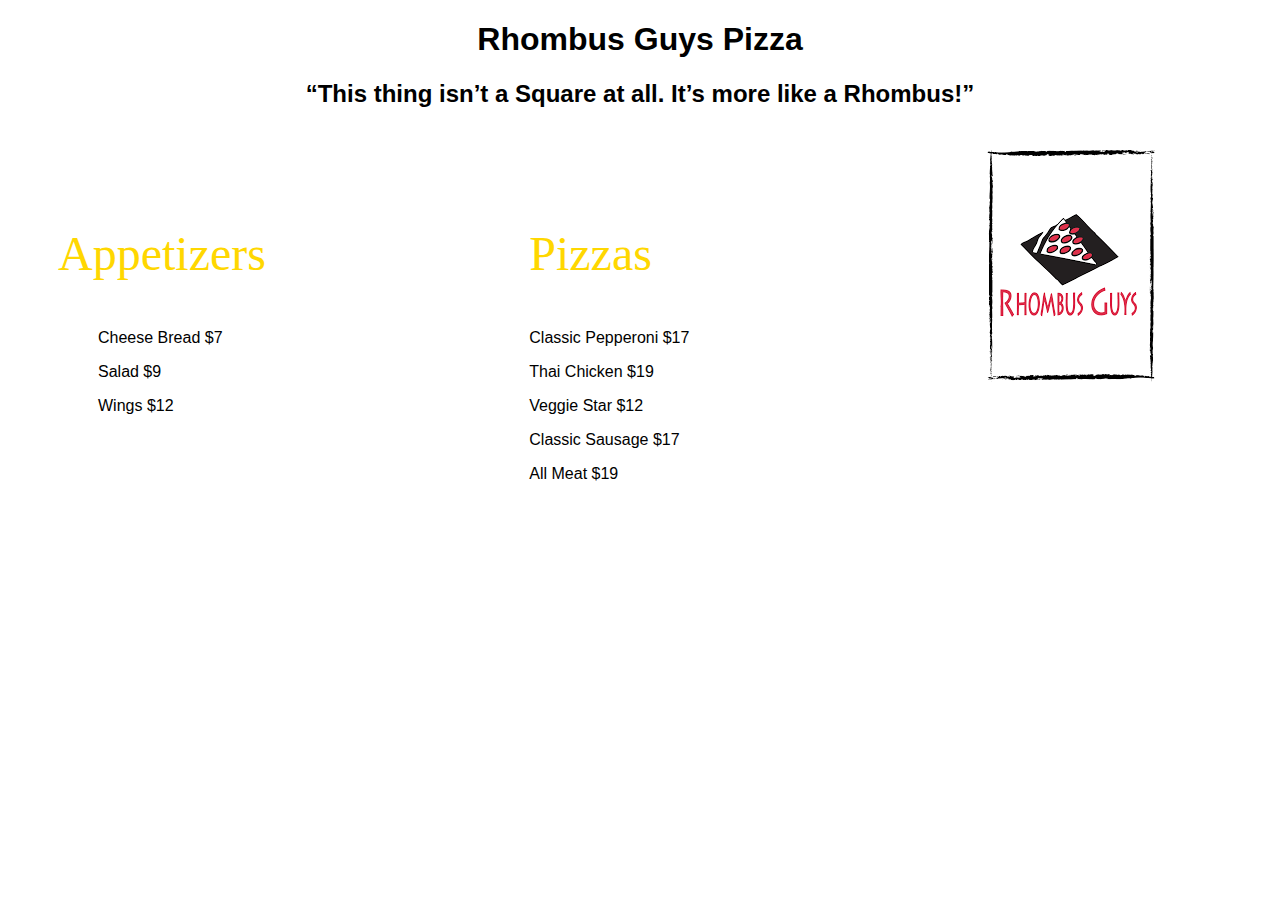
<file: fontassignment/index.html>
<!DOCTYPE html>
<html lang="en" dir="ltr">
  <head>
    <meta charset="utf-8">
    <title>Rhombus Guys Menu</title>
    <link href = "css/style.css" rel=stylesheet type="text/css">



  </head>
  <body>




        <h1>Rhombus Guys Pizza</h1>

        <h2>
        “This thing isn’t a Square at all.  It’s more like a Rhombus!”
      </h2>
<div>
  <div class="logo"> <img src="image/logo.png"></div>
<div class="box">
  <p class="heading"> Appetizers </p>

    <ul class="options"> Cheese Bread $7</ul>
    <ul class="options"> Salad $9</ul>
    <ul class="options"> Wings $12</ul>

</div>
<div class="box2">
  <p class="heading"> Pizzas </p>

    <ul class="options"> Classic Pepperoni $17</ul>
    <ul class="options"> Thai Chicken $19</ul>
    <ul class="options"> Veggie Star $12</ul>
    <ul class="options"> Classic Sausage $17</ul>
    <ul class="options"> All Meat $19</ul>
</div>


</div>

  </body>
</html>
</file>
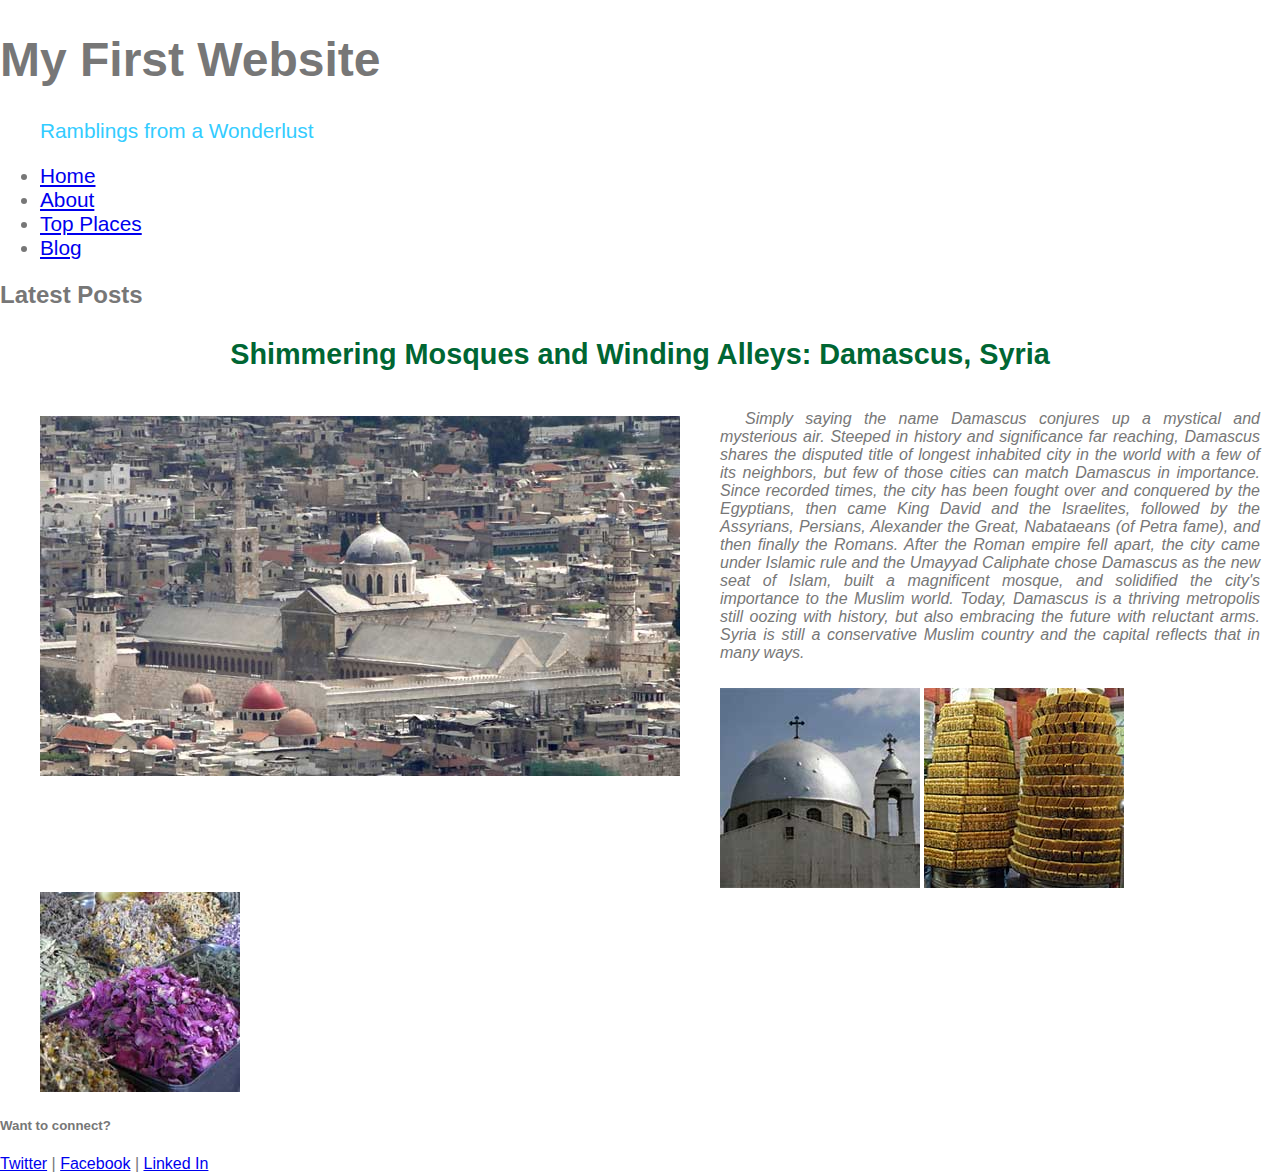
<file: practice4-start 2/index.html>
<!DOCTYPE html>
<html>
     <head>
           <meta charset="utf-8">
           <title>CSS Practice Site 1</title>
           <link href="css/normalize.css" rel="stylesheet" type="text/css">
           <link href="css/styles.css" rel="stylesheet" type="text/css">

           <style>
		   body {
				color: #777;
		   }
		   </style>
     </head>

    <body>
          <header>
              <h1>My First Website</h1>
              <blockquote>Ramblings from a Wonderlust</blockquote>
          </header>
        <nav id="main-nav">
            <ul>
                <li><a href="#">Home</a></li>
                <li><a href="#">About</a></li>
                <li><a href="#">Top Places</a></li>
                <li><a href="#">Blog</a></li>
            </ul>
        </nav>

         <section>
             <h2>Latest Posts</h2>
             <article>
             <h3 class="post-heading">Shimmering Mosques and Winding Alleys: Damascus, Syria</h3>
              <figure class="hero-image">   <img src="img/Umayyad_Mosque_edited.jpg" alt="The Umayyad Mosque in Damascus"></figure>
             <p class="font1">Simply saying the name Damascus conjures up a mystical and mysterious air. Steeped in history and significance far reaching, Damascus shares the disputed title of longest inhabited city in the world with a few of its neighbors, but few of those cities can match Damascus in importance. Since recorded times, the city has been fought over and conquered by the Egyptians, then came King David and the Israelites, followed by the Assyrians, Persians, Alexander the Great, Nabataeans (of Petra fame), and then finally the Romans. After the Roman empire fell apart, the city came under Islamic rule and the Umayyad Caliphate chose Damascus as the new seat of Islam, built a magnificent mosque, and solidified the city's importance to the Muslim world. Today, Damascus is a thriving metropolis still oozing with history, but also embracing the future with reluctant arms. Syria is still a conservative Muslim country and the capital reflects that in many ways.
             </p>
             <figure class="article-thumbs"> <img src="img/thumbs/ananias_chapel_thumb.jpg" alt="The Anaias chapel in damascus, syria">
               <img src="img/thumbs/souk_candy_thumb.jpg" alt="Candy for sale in the damascus souk">
               <img src="img/thumbs/souk_flowers_thumb.jpg" alt="Dried flowers for sale in the damascus souk"></figure>
             </article>

             
         </section>

         <footer>
             <h5>Want to connect?</h5>
             <nav>
                 <a href="https://www.twitter.com">Twitter</a> |
                 <a href="https://www.facebook.com">Facebook</a> |
                 <a href="https://www.linkdin.com">Linked In</a>
             </nav>
         </footer>
   </body>
</html>
</file>
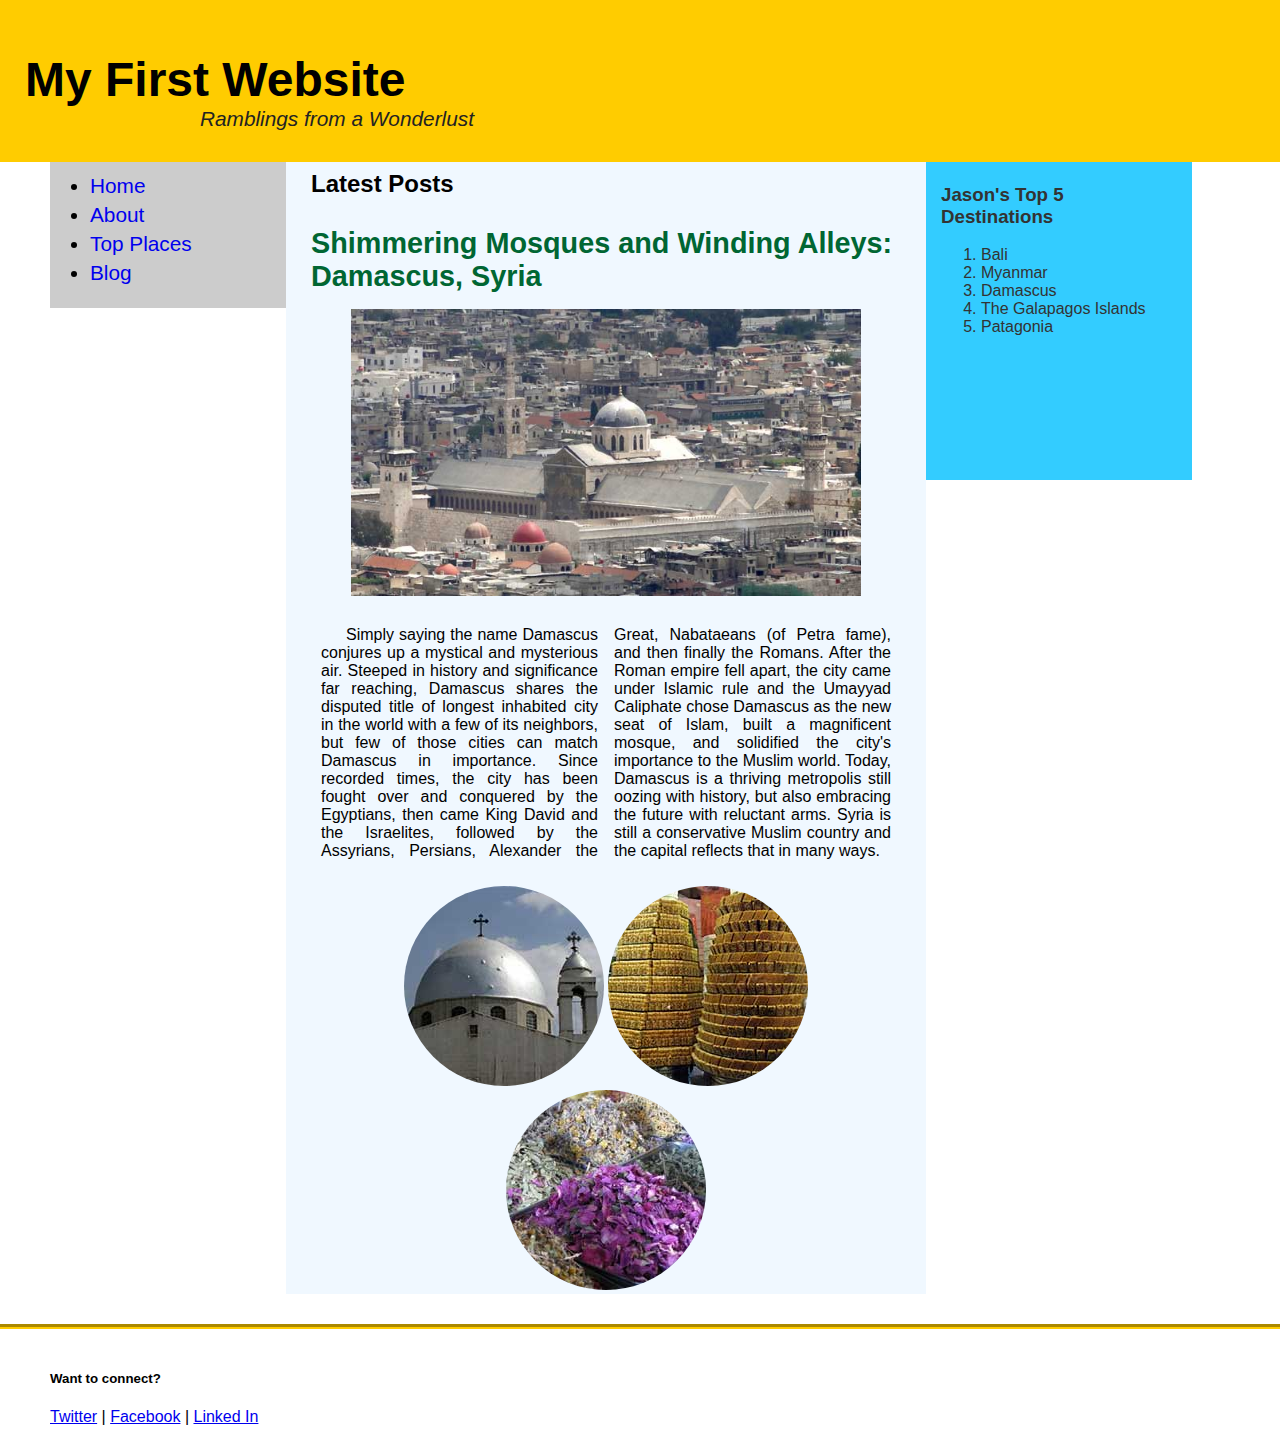
<file: Practice6-start/index.html>
<!DOCTYPE html>
<html>
     <head>
           <meta charset="utf-8">
           <title>Practice Site</title>
           <link href="css/normalize.css" rel="stylesheet" type="text/css">
           <link href="css/styles.css" rel="stylesheet" type="text/css">
     </head>

    <body>
          <header>
              <h1>My First Website</h1>
              <blockquote>Ramblings from a Wonderlust</blockquote>
          </header>
        <main id="page-content" class="container">
        <nav id="main-nav">
            <ul>
                <li><a href="#">Home</a></li>
                <li><a href="#">About</a></li>
                <li><a href="#">Top Places</a></li>
                <li><a href="#">Blog</a></li>
            </ul>
        </nav>
             <section id="main">
             <h2>Latest Posts</h2>
             <article class="post">
             <h3 class="post-heading">Shimmering Mosques and Winding Alleys: Damascus, Syria</h3>
             <figure class="hero-image">
                 <img src="img/Umayyad_Mosque_edited.jpg" alt="The Umayyad Mosque in Damascus" width="640px" >
            </figure>
             <p>Simply saying the name Damascus conjures up a mystical and mysterious air. Steeped in history and significance far reaching, Damascus shares the disputed title of longest inhabited city in the world with a few of its neighbors, but few of those cities can match Damascus in importance. Since recorded times, the city has been fought over and conquered by the Egyptians, then came King David and the Israelites, followed by the Assyrians, Persians, Alexander the Great, Nabataeans (of Petra fame), and then finally the Romans. After the Roman empire fell apart, the city came under Islamic rule and the Umayyad Caliphate chose Damascus as the new seat of Islam, built a magnificent mosque, and solidified the city's importance to the Muslim world. Today, Damascus is a thriving metropolis still oozing with history, but also embracing the future with reluctant arms. Syria is still a conservative Muslim country and the capital reflects that in many ways.
             </p>
             <section class="article-thumbs">
            	<img src="img/thumbs/ananias_chapel_thumb.jpg" alt="The Ananias chapel in Damascus, Syria" width="200px">
             	<img src="img/thumbs/souk_candy_thumb.jpg" alt="Candy for sale in the damascus souk" width="200px">
             	<img src="img/thumbs/souk_flowers_thumb.jpg" alt="Dried flowers on display in the Damascus souk" width="200px">
            </section>
             </article>
             </section>
             <aside id="sidebar">
             <h3>Jason's Top 5 Destinations</h3>
             <ol>
                 <li>Bali</li>
                 <li>Myanmar</li>
                 <li>Damascus</li>
                 <li>The Galapagos Islands</li>
                 <li>Patagonia</li>
             </ol>
            </aside>
         </main>
         <footer>
             <section class="container">
             <h5>Want to connect?</h5>
             <nav>
                 <a href="https://www.twitter.com">Twitter</a> |
                 <a href="https://www.facebook.com">Facebook</a> |
                 <a href="https://www.linkdin.com">Linked In</a>
             </nav>
             </section>
         </footer>
   </body>
</html>
</file>
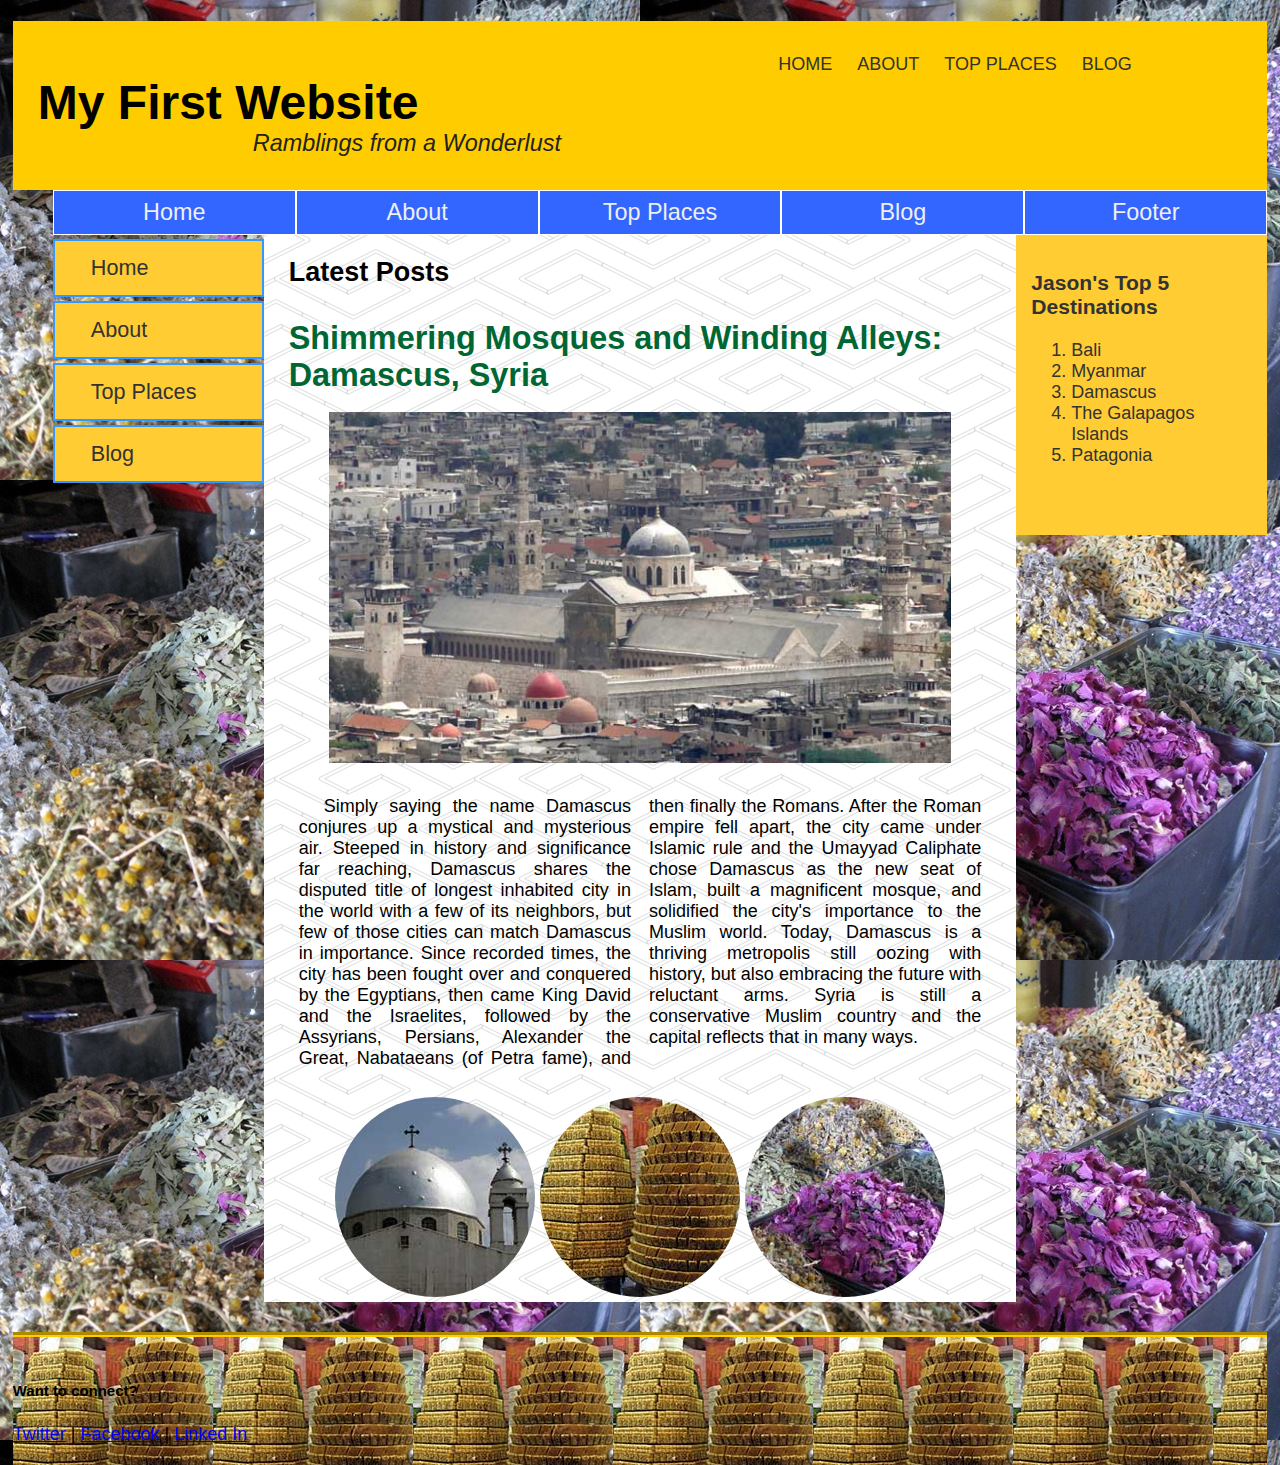
<file: practice9/index.html>
<!DOCTYPE html>
<html>
     <head>
           <meta charset="utf-8">
           <title>Practice Site</title>
           <link href="css/normalize.css" rel="stylesheet" type="text/css"> 
           <link href="css/styles.css" rel="stylesheet" type="text/css"> 
     </head>

    <body>
         <div id="demo">&nbsp;</div>
          <header>
           <nav id="top-nav">
            <ul>
                <li><a href="#">Home</a></li>
                <li><a href="about.html">About</a></li>
                <li><a href="places.html">Top Places</a></li>
                <li><a href="posts/example.html">Blog</a></li>
            </ul>
         </nav>
              <h1>My First Website</h1>
              <blockquote>Ramblings from a Wonderlust</blockquote>
          </header>
        <main id="page-content" class="container">
        <div id="navigation">
            <nav id="main-nav">
            <ul>
                <li><a href="#">Home</a></li>
                <li><a href="about.html">About</a></li>
                <li><a href="places.html">Top Places</a></li>
                <li><a href="posts/example.html">Blog</a></li>
                <li><a href="#footer">Footer</a></li>
            </ul>
        </nav>
        </div>
        <section id="primary">
        <nav id="secondary-nav">
            <ul>
                <li><a href="#">Home</a></li>
                <li><a href="#">About</a></li>
                <li><a href="#">Top Places</a></li>
                <li><a href="#">Blog</a></li>
            </ul>
        </nav>
        </section> <!-- close #primary -->
        <section id="main">
             <h2>Latest Posts</h2>
             <article class="post">
             <h3 class="post-heading">Shimmering Mosques and Winding Alleys: Damascus, Syria</h3>
             <figure class="hero-image">
                 <img src="img/Umayyad_Mosque_edited.jpg" alt="The Umayyad Mosque in Damascus" width="640px" >
            </figure>
             <p>Simply saying the name Damascus conjures up a mystical and mysterious air. Steeped in history and significance far reaching, Damascus shares the disputed title of longest inhabited city in the world with a few of its neighbors, but few of those cities can match Damascus in importance. Since recorded times, the city has been fought over and conquered by the Egyptians, then came King David and the Israelites, followed by the Assyrians, Persians, Alexander the Great, Nabataeans (of Petra fame), and then finally the Romans. After the Roman empire fell apart, the city came under Islamic rule and the Umayyad Caliphate chose Damascus as the new seat of Islam, built a magnificent mosque, and solidified the city's importance to the Muslim world. Today, Damascus is a thriving metropolis still oozing with history, but also embracing the future with reluctant arms. Syria is still a conservative Muslim country and the capital reflects that in many ways.
             </p>
             <section class="article-thumbs">
            	<img src="img/thumbs/ananias_chapel_thumb.jpg" alt="The Ananias chapel in Damascus, Syria" width="200px">
             	<img src="img/thumbs/souk_candy_thumb.jpg" alt="Candy for sale in the damascus souk" width="200px">
             	<img src="img/thumbs/souk_flowers_thumb.jpg" alt="Dried flowers on display in the Damascus souk" width="200px">
             </section> <!-- close #main -->
             </article>
             </section>
             <aside id="sidebar">
             <h3>Jason's Top 5 Destinations</h3>
             <ol>
                 <li>Bali</li>
                 <li>Myanmar</li>
                 <li>Damascus</li>
                 <li>The Galapagos Islands</li>
                 <li>Patagonia</li>
             </ol>
            </aside> <!-- close #sidebar -->
         </main>
         <footer id="footer">
             <section class="container">
             <h5>Want to connect?</h5>
             <nav>
                 <a href="https://www.twitter.com">Twitter</a> | 
                 <a href="https://www.facebook.com">Facebook</a> |
                 <a href="https://www.linkdin.com">Linked In</a>
             </nav>
             </section>
         </footer>
   </body>
</html>
</file>
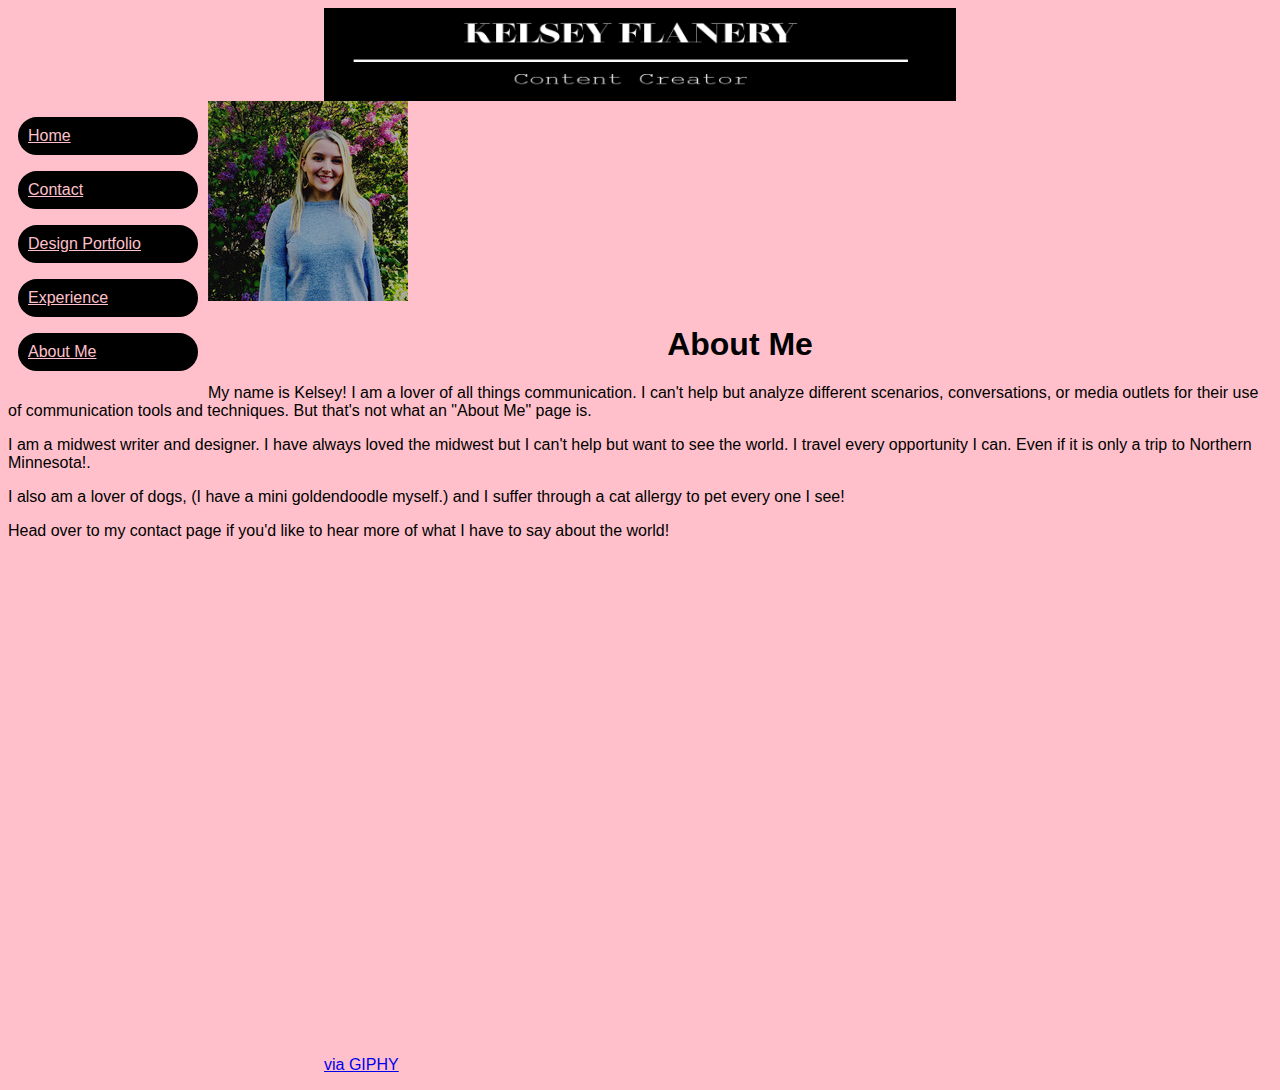
<file: KelseyEportfolio/aboutme.html>
<!DOCTYPE html>
<html lang="en" dir="ltr">
  <head>
      <img src="image/header.png" class="center">
    <meta charset="utf-8">
    <title>About Me</title>
    <link href = "css/style.css" rel=stylesheet type="text/css">




  </head>
  <body>



    <div class = menu>
      <p ><a href ="index.html" class="tab">Home</a></p>
      <p><a href = "contact.html" class = "tab">Contact</a></p>
      <p><a href= "designportfolio.html" class = "tab">Design Portfolio</a></p>
      <p><a href ="educationandexperience.html" class = "tab">Experience</a></p>
      <p ><a href="aboutme.html" class="tab">About Me</a></p>

      </div>
      <div class="mainContent">
        <img src="image/kelsey headshot.jpeg">
      <h1>About Me</h1>
<p> My name is Kelsey! I am a lover of all things communication. I can't help but analyze different scenarios,
  conversations, or media outlets for their use of communication tools and techniques. But that's not what an "About Me" page is. </p>

  <p> I am a midwest writer and designer. I have always loved the midwest but I can't help but want to see the world. I travel every opportunity I can. Even if
    it is only a trip to Northern Minnesota!. </p>

    <p> I also am a lover of dogs, (I have a mini goldendoodle myself.) and I suffer through a cat allergy to pet every one I see!</p>

    <p> Head over to my contact page if you'd like to hear more of what I have to say about the world! </p>
<div class="center">
  <iframe src="https://giphy.com/embed/26uf43dkw9ByWsjLi" width="478" height="480" frameBorder="0" class="giphy-embed" allowFullScreen></iframe><p><a href="https://giphy.com/gifs/barkpost-funny-dog-gif-lawn-mowing-26uf43dkw9ByWsjLi">via GIPHY</a></p></div>
    </body>


    </html>
</file>
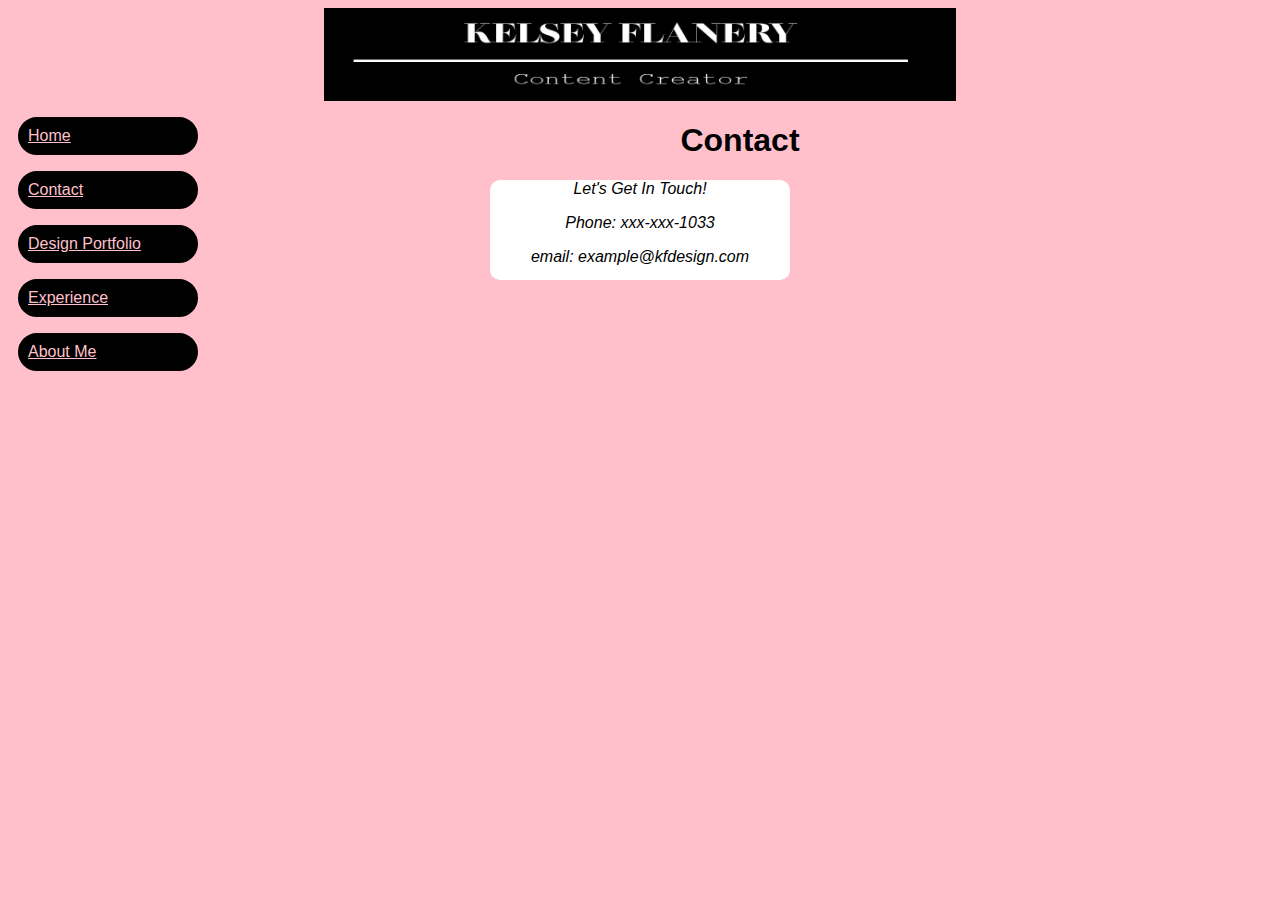
<file: KelseyEportfolio/contact.html>
<!DOCTYPE html>
<html lang="en" dir="ltr">
  <head>
      <img src="image/header.png" class="center">
    <meta charset="utf-8">
    <title>Contact</title>
    <link href = "css/style.css" rel=stylesheet type="text/css">




  </head>
  <body>


    <div class = menu>
      <p ><a href ="index.html" class="tab">Home</a></p>
      <p><a href = "contact.html" class = "tab">Contact</a></p>
      <p><a href= "designportfolio.html" class = "tab">Design Portfolio</a></p>
      <p><a href ="educationandexperience.html" class = "tab">Experience</a></p>
      <p ><a href="aboutme.html" class="tab">About Me</a></p>

      </div>

      <h1 >Contact</h1>
<div class="contactcard"><p>Let's Get In Touch!</p>
Phone: xxx-xxx-1033</p>
email: example@kfdesign.com </p></div>
    </body>


    </html>
</file>
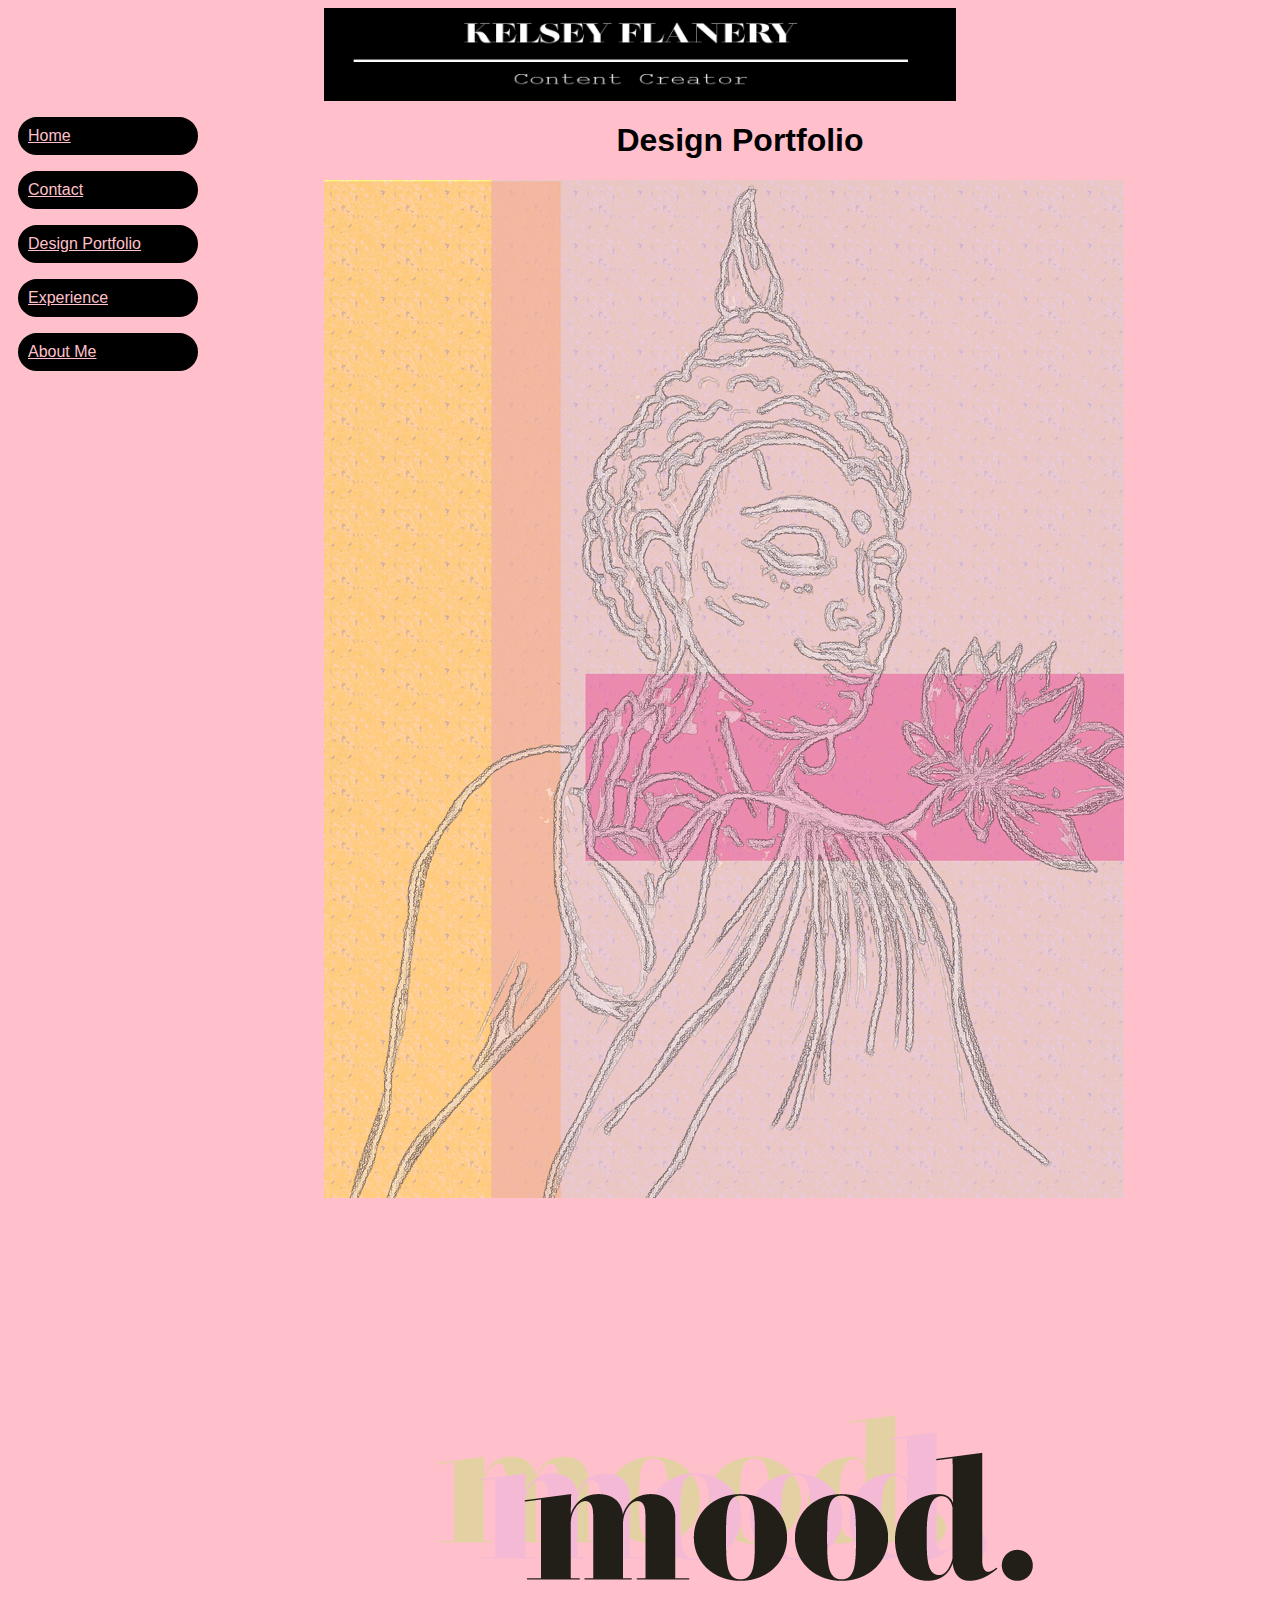
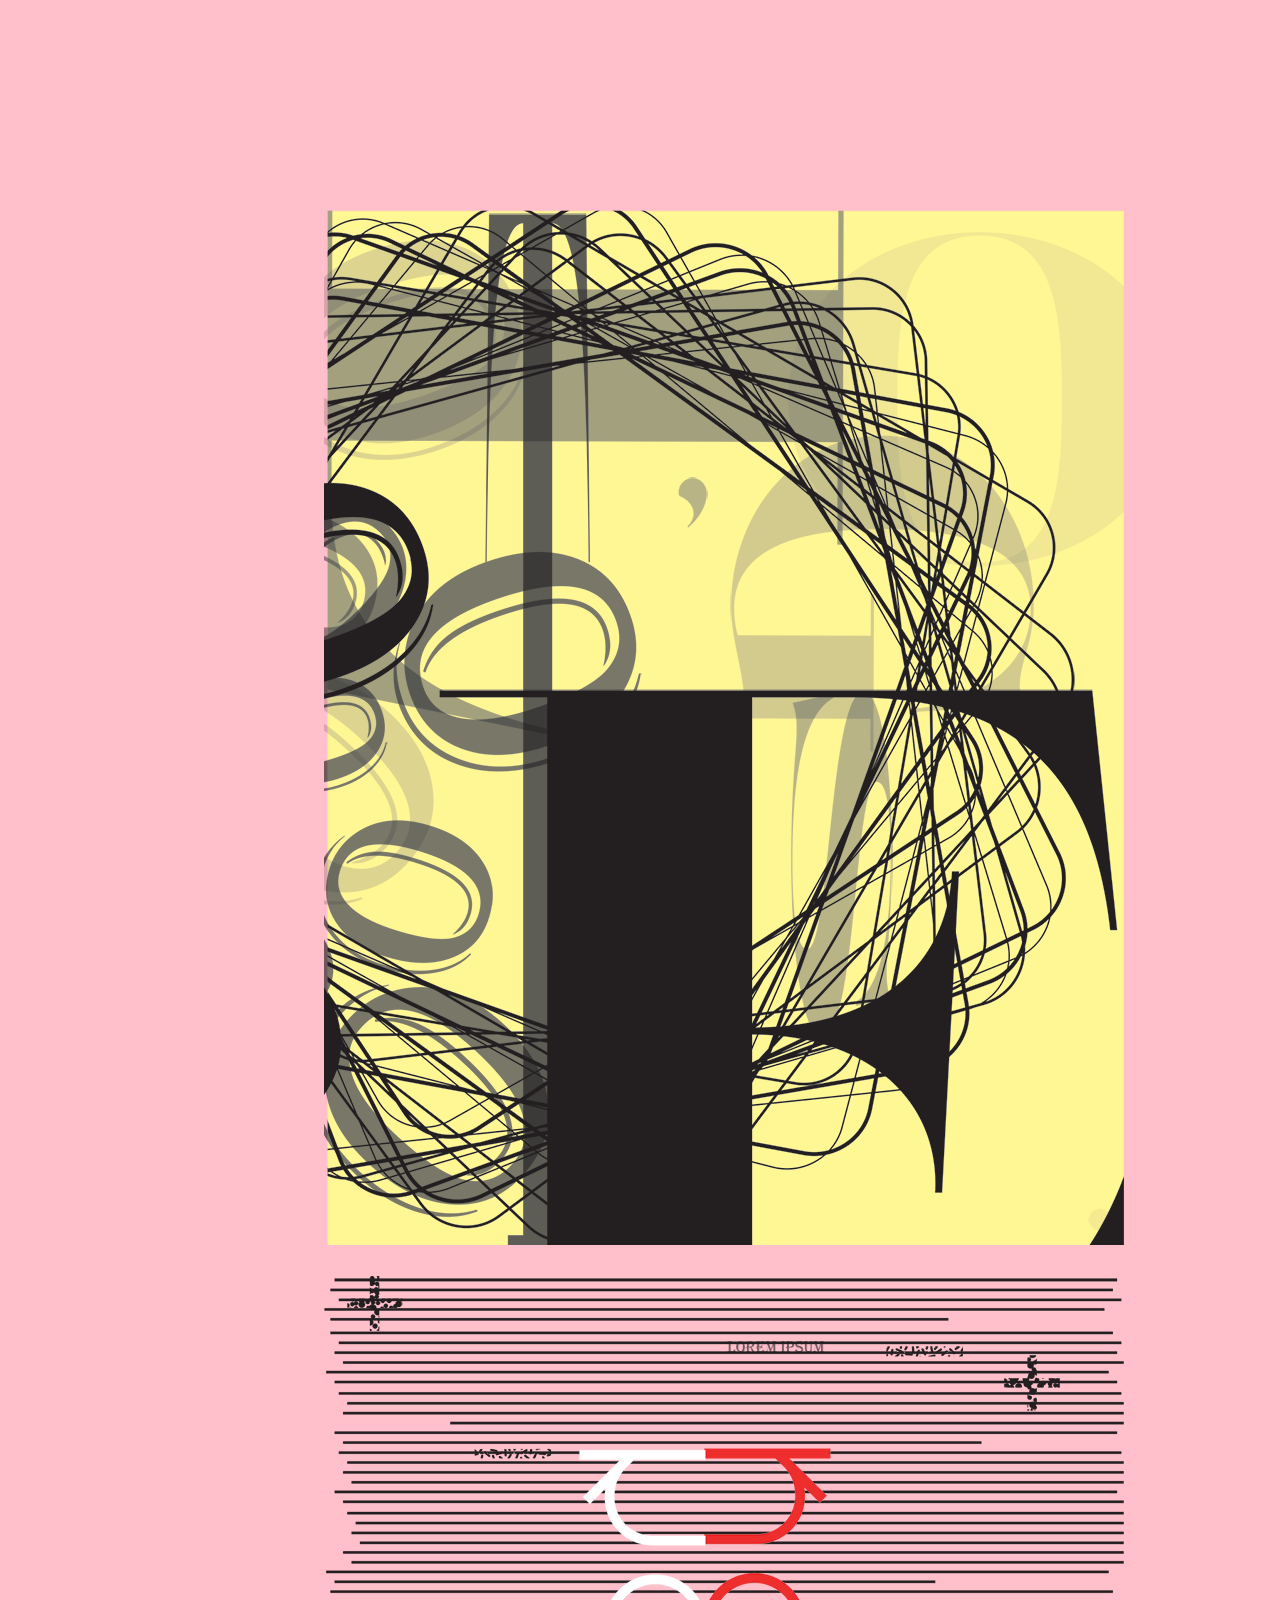
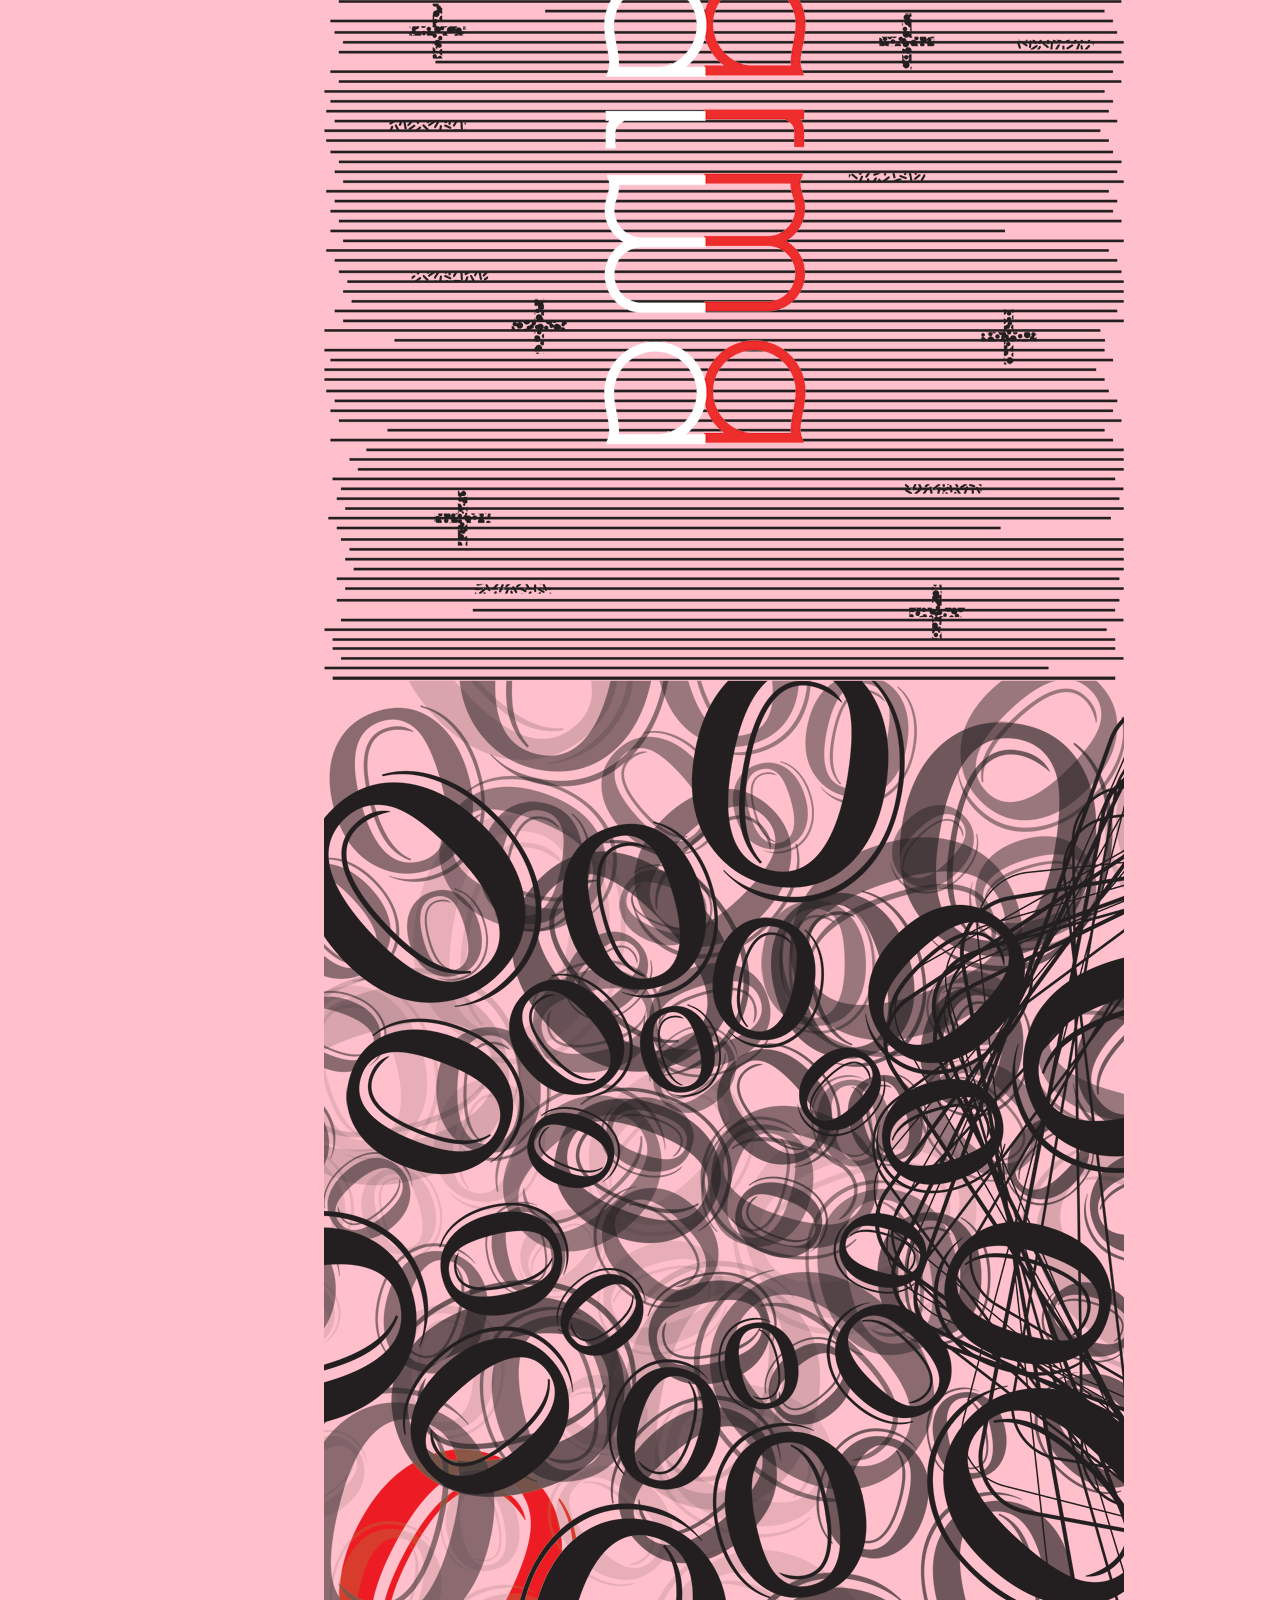
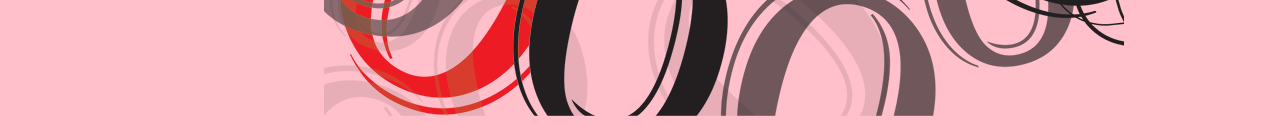
<file: KelseyEportfolio/designportfolio.html>
<!DOCTYPE html>
<html lang="en" dir="ltr">
  <head>
      <img src="image/header.png" class="center">
    <meta charset="utf-8">
    <title>Design Portfolio</title>
    <link href = "css/style.css" rel=stylesheet type="text/css">




  </head>
  <body>



    <div class = "menu">
      <p><a href="index.html" class="tab">Home</a></p>
      <p><a href="contact.html" class = "tab">Contact</a></p>
      <p><a href="designportfolio.html" class = "tab">Design Portfolio</a></p>
      <p><a href="educationandexperience.html" class = "tab">Experience</a></p>
      <p><a href="aboutme.html" class="tab">About Me</a></p>
      </div>
      <h1>Design Portfolio</h1>
<div class="center">
<image src="image/buddah.png" alt="buddah made in photoshop" align="middle">
  <image src="image/MoodLOGO.png" alt="logo concept for mood." align="middle">
    <image src="image/YELLOWTypography-04.png" alt="typography study" align="middle">
      <image src="image/KARMATypography-02.png" alt="typography study" align="middle">
        <image src="image/OTypography-03.png" alt="typography study" align="middle">
        </div>
    </body>


    </html>
</file>
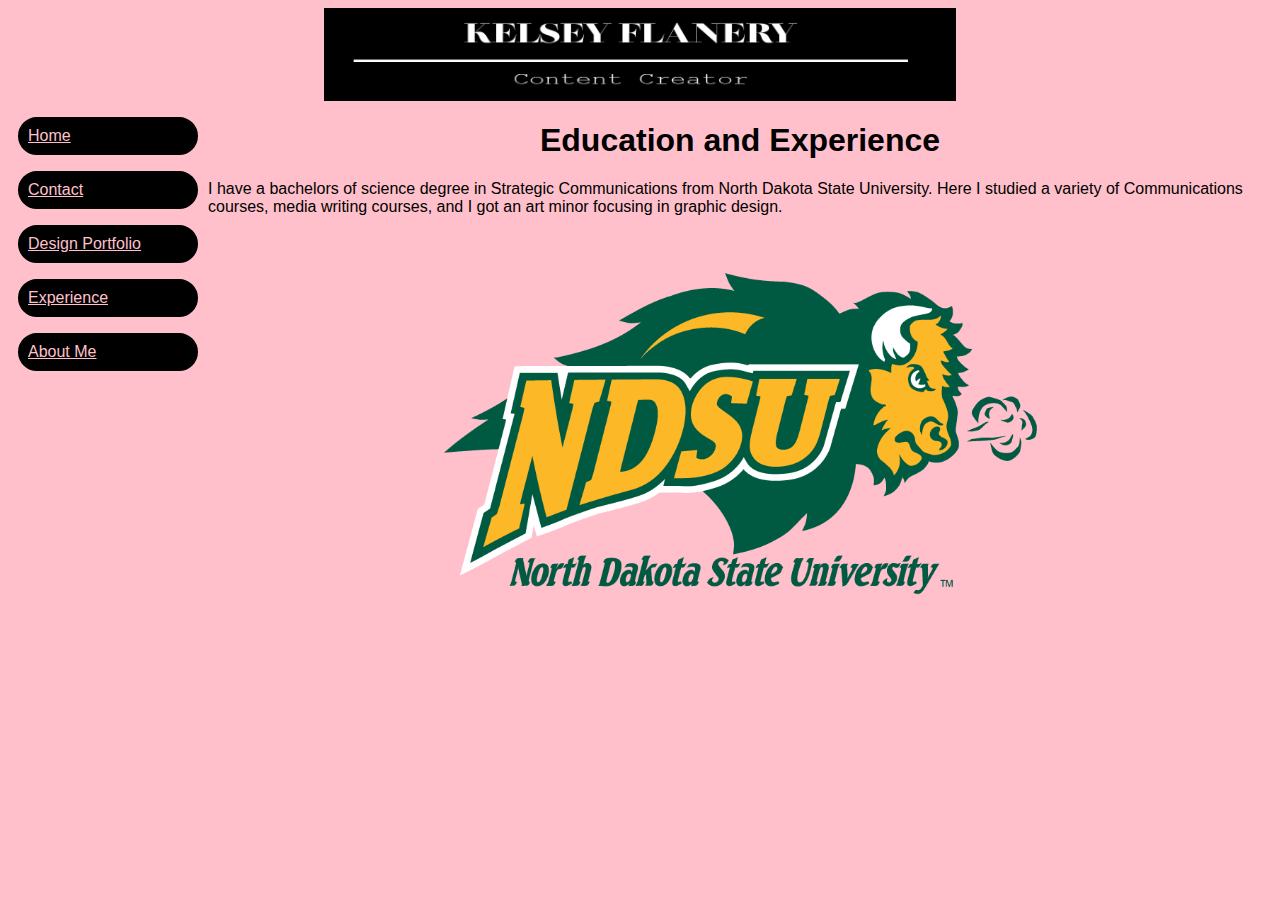
<file: KelseyEportfolio/educationandexperience.html>
<!DOCTYPE html>
<html lang="en" dir="ltr">
  <head>
      <img src="image/header.png" class="center">
    <meta charset="utf-8">
    <title>Education and Experience</title>
    <link href = "css/style.css" rel=stylesheet type="text/css">



  </head>
  <body>


    <div class = menu>
      <p ><a href ="index.html" class="tab">Home</a></p>
      <p><a href = "contact.html" class = "tab">Contact</a></p>
      <p><a href= "designportfolio.html" class = "tab">Design Portfolio</a></p>
      <p><a href ="educationandexperience.html" class = "tab">Experience</a></p>
      <p ><a href="aboutme.html" class="tab">About Me</a></p>

      </div>

      <h1>Education and Experience</h1>
      <p class="body">   I have a bachelors of science degree in Strategic Communications from
        North Dakota State University. Here I studied a variety of Communications
        courses, media writing courses, and I got an art minor focusing in graphic design.
      </p>
<image src="image/NDSU_logo.png" alt="North Dakota State University" class="center">


    </body>


    </html>
</file>
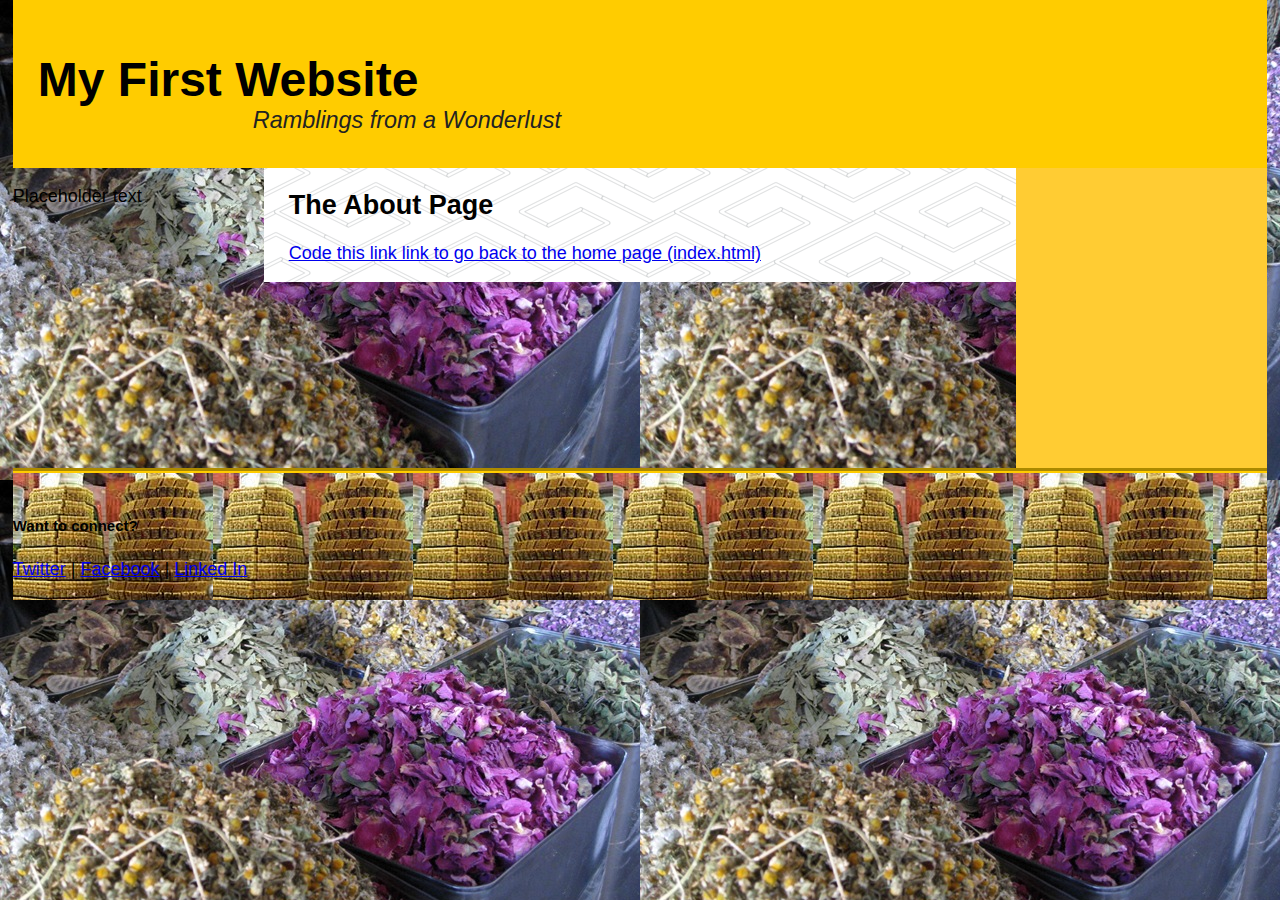
<file: practice9/about.html>
<!DOCTYPE html>
<html>
     <head>
           <meta charset="utf-8">
           <title>Practice Site</title>
           <link href="css/normalize.css" rel="stylesheet" type="text/css"> 
           <link href="css/styles.css" rel="stylesheet" type="text/css"> 
     </head>

    <body>
          <header>
              <h1>My First Website</h1>
              <blockquote>Ramblings from a Wonderlust</blockquote>
          </header>
        <main class="container">
        <section id="primary">
            <p>Placeholder text</p>
        </section>
             <section id="main">
             <h2>The About Page</h2>
             <p><a href="index.html">Code this link link to go back to the home page (index.html)</a></p>
             </section>
             <aside id="sidebar">
            </aside>
         </main>
         <footer>
             <section class="container">
             <h5>Want to connect?</h5>
             <nav>
                 <a href="https://www.twitter.com">Twitter</a> | 
                 <a href="https://www.facebook.com">Facebook</a> |
                 <a href="https://www.linkdin.com">Linked In</a>
             </nav>
             </section>
         </footer>
   </body>
</html>
</file>
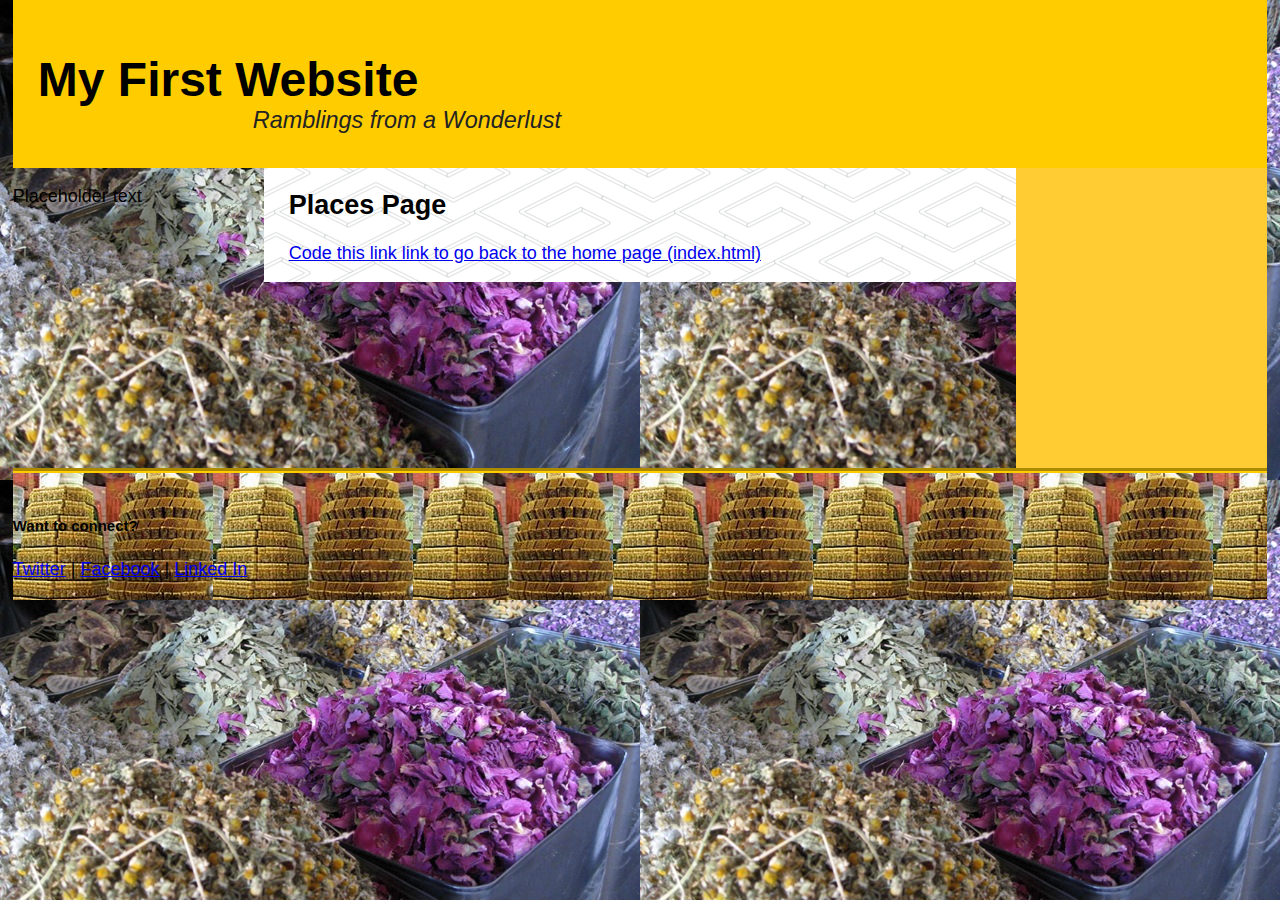
<file: practice9/places.html>
<!DOCTYPE html>
<html>
     <head>
           <meta charset="utf-8">
           <title>Places Page</title>
           <link href="css/normalize.css" rel="stylesheet" type="text/css"> 
           <link href="css/styles.css" rel="stylesheet" type="text/css"> 
     </head>

    <body>
          <header>
              <h1>My First Website</h1>
              <blockquote>Ramblings from a Wonderlust</blockquote>
          </header>
        <main class="container">
        <section id="primary">
            <p>Placeholder text</p>
        </section>
             <section id="main">
             <h2>Places Page</h2>
             <p><a href="index.html">Code this link link to go back to the home page (index.html)</a></p>
             </section>
             <aside id="sidebar">
            </aside>
         </main>
         <footer>
             <section class="container">
             <h5>Want to connect?</h5>
             <nav>
                 <a href="https://www.twitter.com">Twitter</a> | 
                 <a href="https://www.facebook.com">Facebook</a> |
                 <a href="https://www.linkdin.com">Linked In</a>
             </nav>
             </section>
         </footer>
   </body>
</html>
</file>
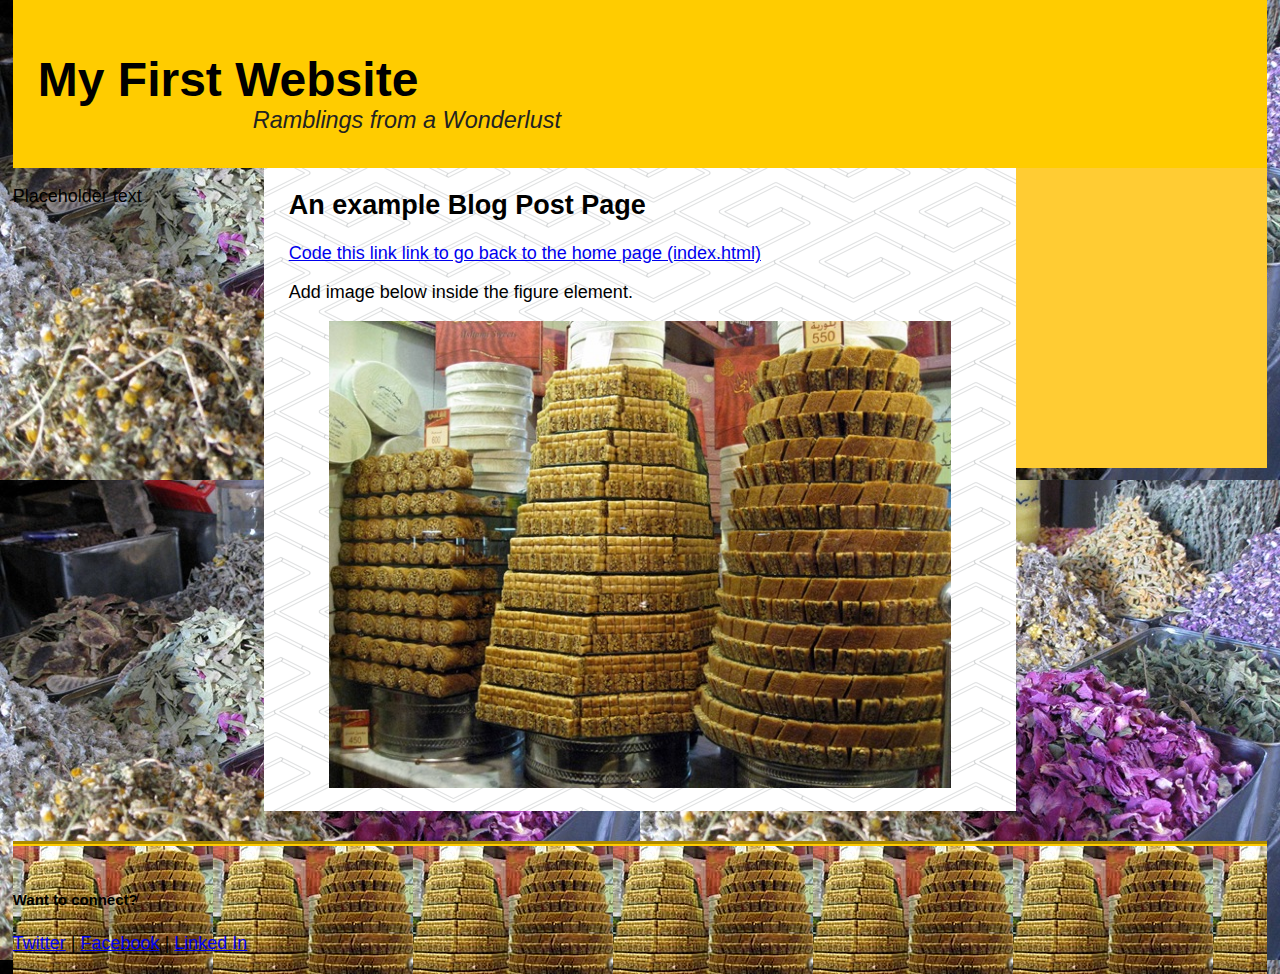
<file: practice9/posts/example.html>
<!DOCTYPE html>
<html>
     <head>
           <meta charset="utf-8">
           <title>Blog Post Page Example</title>
           <link href="../css/normalize.css" rel="stylesheet" type="text/css"> 
           <link href="../css/styles.css" rel="stylesheet" type="text/css"> 
     </head>

    <body>
          <header>
              <h1>My First Website</h1>
              <blockquote>Ramblings from a Wonderlust</blockquote>
          </header>
        <main class="container">
        <section id="primary">
            <p>Placeholder text</p>
        </section>
             <section id="main">
             <h2>An example Blog Post Page</h2>
             <p><a href="../index.html">Code this link link to go back to the home page (index.html)</a></p>
             <p>Add image below inside the figure element.</p>
            <figure class="hero-image">
                <!-- ADD IMAGE HERE LINKING BACK TO THE img FOLDER -->
                <img src="../img/souk_candy.jpg" alt="Candy store in the Damascus souk" /> 
            </figure>
             </section>
             <aside id="sidebar">
            </aside>
         </main>
         <footer>
             <section class="container">
             <h5>Want to connect?</h5>
             <nav>
                 <a href="https://www.twitter.com">Twitter</a> | 
                 <a href="https://www.facebook.com">Facebook</a> |
                 <a href="https://www.linkdin.com">Linked In</a>
             </nav>
             </section>
         </footer>
   </body>
</html>
</file>
<file: fontassignment/css/style.css>
body{
  font-family: arial;
  background:rgb(‎212, 175, 55);
}

h1{
  text-align: center;
}
h2{
  text-align: center;
}
.heading{
font-family: 'Unlock', cursive;font-size:3em;color:gold;}

.options{
  font-family: 'Montserrat', sans-serif; font-size: 1em;color: black;
}


.box {
  float: left;
  width: 33.33%; /* three boxes (use 25% for four, and 50% for two, etc) */
  padding: 50px; /* if you want space between the images */
}

.box2 {
    margin: 0 auto;
  width: 33.33%; /* three boxes (use 25% for four, and 50% for two, etc) */
  padding: 50px; /* if you want space between the images */
}
.logo{
      position: absolute;
      right: 0px;
      width: 300px;
      padding: 10px;
}
</file>
<file: practice4-start 2/css/styles.css>
h1 {
	font-size: 48px;
}
.post-heading {
	color: #006633;
	font-size: 1.8em;
	text-align: center;
}
#main-nav	{
	font-size: 1.3em;
}
blockquote	{
	color: #33ccff;
	font-size: 1.3em;
}
.hero-image{
float:left;
width:640px;

}
.font1{
	font-style: italic;
	text-align: justify;
	text-indent: 25px;
	margin:10px;
	padding:10px
}
</file>
<file: Practice6-start/css/styles.css>
*{
box sizing: border-box;
}

img {
	width: 100%;
}

header {
	padding: 20px 0px 10px;
	background: #ffcc00;
	margin: 0px auto;
	position: fixed;
	z-index: 1;
	width: 100%;
}
.container {
	width: 1180px;
	margin: 0 auto;
}
header h1 {
	padding-left: 25px;
	margin-bottom: 0px;
}
#content-left {
	padding: 0px 25px;
	width:60%;
	float: left;
	margin-bottom: 30px;
}

#page-content {
	position: relative;
	top: 150px;

}

#main {
	width: 50%;
	float: left;
	padding-left: 25px;
	padding-right: 25px;
	margin-bottom: 30px;
	background-color: aliceblue;

}
h1 {
	font-size: 48px;
}

.post{
	/* border-right: 5px solid #006633; */
}

.post-heading {
	color: #006633;
	font-size: 1.8em;
	margin-bottom: 0px;
}
#main-nav	{
	font-size: 1.3em;
	line-height: 1.4em;
	float: left;
	width: 20%;
	background: #ccc;
}
blockquote	{
	color: #222;
	font-size: 1.3em;
	font-style: italic;
	margin-top: 0px;
	margin-left: 200px;
}
#main-nav a, #main-nav a:visited {
	text-decoration: none;
}
#main-nav a:hover, #main-nav a:focus, #main-nav a:active {
	text-decoration: underline;
	font-size: 40px;
}
#main-nav ul {
	float: left;


}

.hero-image	{
float:left;
}
article p {
	text-align: justify;
	text-indent: 25px;
	/* margin:10px; */
	padding:10px;
	column-count: 2;
}

.article-thumbs	{
		text-align: center;
		clear:both;
}
#sidebar {
	width: 20%;
	float:left;
	background: #3cf;
	color: #333;
	padding: 15px;
	min-height: 300px;
	margin-top: 0px;
}

sidebar ol {
	position: fixed;
	right: 0px;
	top: 150px;
}

footer	{
	clear: both;
	padding:20px 0px;
	border-top: 5px groove #ffcc00;
	position: relative;
	top: 150px;
}
.article-thumbs img {
	border-radius:50%;
	width: 200px;
}
</file>
<file: practice9/css/styles.css>
* {
	box-sizing: border-box;
}
img {
	width: 100%;
    max-width: 100%;
}
html {
    font-size: 18px;
}
body	{
	width: 98%;
	margin: 0 auto;
	background-image: url("../img/souk_flowers.jpg")
}

nav ul {
	list-style-type: none;
	margin: 0px;
}
nav ul a,
nav ul a:visited {
	text-decoration: none;
	color: #333;
}
header {
	padding: 20px 0px 10px;
	background: #ffcc00;
	min-height: 150px;
}
header h1 {
	clear: both;
	padding-left: 25px;
	margin-bottom: 0px;
}
header blockquote	{
	color: #222;
	font-size: 1.3em;
	font-style: italic;
	margin-top: 0px;
	padding-left: 200px;
}
#top-nav {
	float: right;
	margin: 1% 10% 0% 0%;
	text-transform: uppercase;
}
#top-nav ul li {
	display: inline;
	padding: 10px;
}
#top-nav ul li a:hover, #top-nav ul li a:focus, #top-nav ul li a:active {
	color: #16f;
	border-bottom: 2px solid #39f;
}
#navigation {
	font-size: 1.3em;
	line-height: 1.4em;
}
.container {
	margin: 0px auto;
	clear: both;
}
#primary {
	width: 20%;
	margin: 0px;
	float: left;
}
#main {
	margin: 0px;
	padding: 0px 25px;
	width: 60%;
	float: left;
	margin-bottom: 30px;
	background-image: url("../img/pipes.png");
	;
}
#sidebar {
	margin: 0px;
	width: 20%;
	float:left;
	background: #fc3;
	color: #333;
	padding: 15px;
	min-height: 300px;
}
h1 {
	font-size: 48px;
}
#main-nav ul li a {
	width: 20%;
	padding: 5px;
	display: block;
	float: left;
	text-align: center;
	background: #36f;
	color: #efefef;
	border: 1px solid #fff;
}
#main-nav a:hover,
#main-nav a:focus,
#main-nav a:active {
	background: #fff;
	color: #36f;
	border: 1px solid #36f;
}
#secondary-nav ul li a	{
	display: block;
	width: 100%;
	border: 2px solid #39f;
	margin-top: 4px;
	font-size: 1.2rem;
	padding: .5rem 0rem .5rem 2rem;
	line-height: 2rem;
	background: #fc3;
}
#secondary-nav ul li a:hover,
#secondary-nav ul li a:focus,
#secondary-nav ul li a:active	{
	background: #fff;
	color: #39f;
}
.post-heading {
	color: #006633;
	font-size: 1.8em;
	margin-bottom: 0px;
}

.hero-image img {
	width: 100%;
}
article p {
	text-align: justify;
	text-indent: 25px;
	padding:10px;
	column-count: 2;

}
.article-thumbs	{
	text-align: center;
	clear:both;
}
.article-thumbs img {
	border-radius: 50%;
	max-width: 200px;
}
footer	{
	clear: both;
	padding:20px 0px;
	border-top: 5px groove #ffcc00;
	background-image: url("../img/thumbs/souk_candy_thumb.jpg");
}
/* desktops and larger screens */
@media screen and (max-width: 64rem){
    #demo    {
    background: orange;
    }
}
@media screen and (max-width: 48rem){ /* 768/16 */
    #demo    {
    background: red;
    }

}
@media screen and (max-width: 30rem) {
    #demo    {
    background: green;
    }
}
</file>
<file: KelseyEportfolio/css/style.css>
body{
  font-family: arial;
  background:rgb(255,192,203);
}
.center {
  display: block;
  margin-left: auto;
  margin-right: auto;
  width: 80%;
}
h1{
  text-align: center;

}

a.tab{
  display: block;
  border: 5px double black;
  border-radius: 2em;
  padding: 5px;
  background: white;
  margin: 10px;
}


a.tab:link{
  color: rgb(255,192,203);
  background: black;

}
a.tab:visited{
  color: rgb(255,192,203);
  background: black;
}
a.tab:hover{
  color:grey;
  background: white;
}



a.tab:active{
  color:pink;
  background: black;
}

.center {
    display: block;
    margin-left: auto;
    margin-right: auto;
    width: 50%;
}


video{
  display: block;
  margin: 0 auto;
}

.contactcard{
text-align: center;
  font-size:1em;
  font-style: oblique;
  color: black;
  width :300px;
  display: block;
  margin: 0 auto;
  background: white;
  border: 10px;
  border-radius: 10px;
  height: 100px;
  /* padding: 10px; */

}

.menu{
  /* text-align: center; */
  font-size:1em;
  color: rgb(255,192,203);
  width :200px;
  float: left;
  background: rgb(255,192,203;
  border-radius: .5px;
  height: 200px;
  /* padding: 10px; */
}



#starttitle{
  text-align: center;

}
</file>
